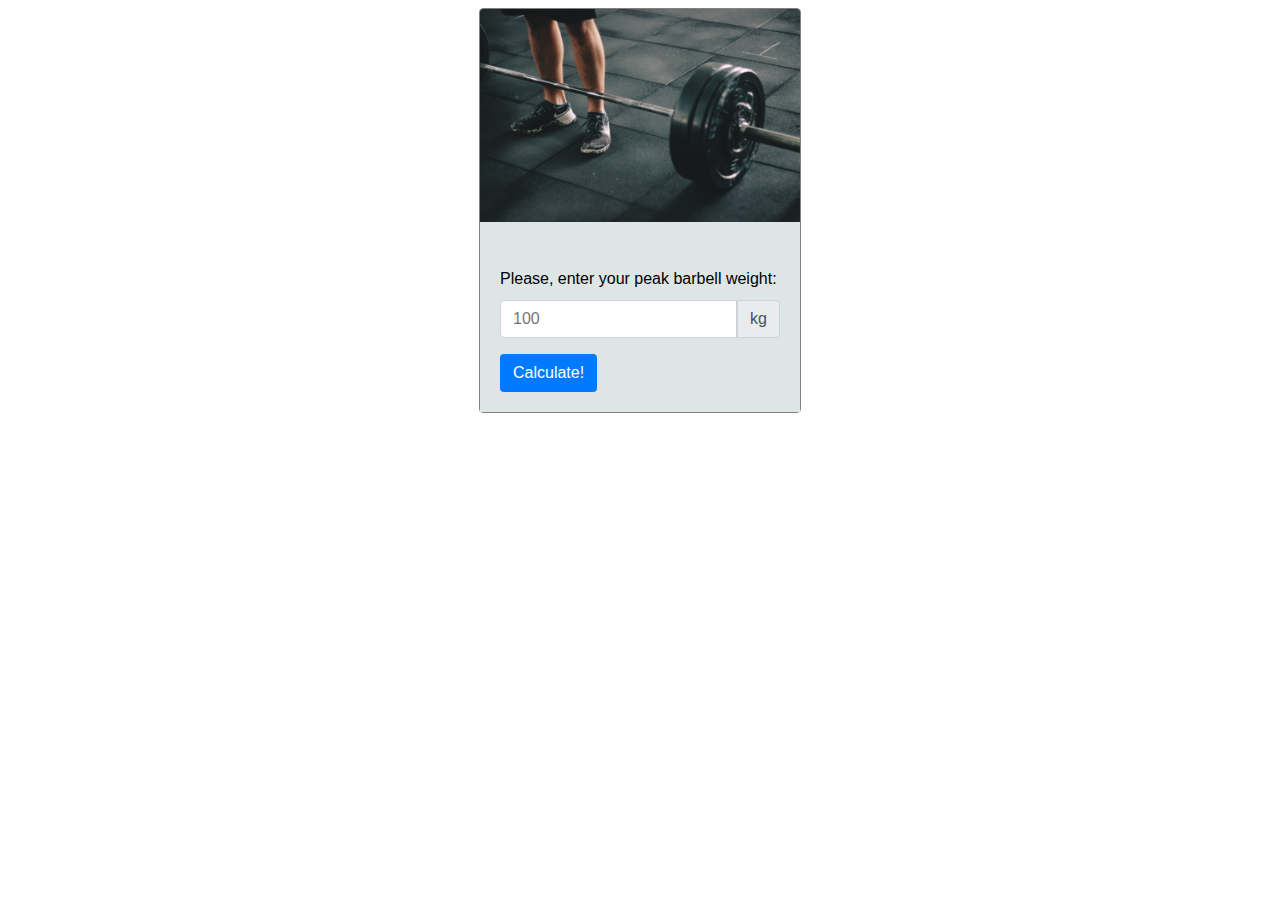
<file: index.html>
<!DOCTYPE html>
<html>
    <head>
        <meta charset="utf-8">
        <title>Bench press</title>
        <link href="css/style.css" rel="stylesheet" type="text/css">
        <meta name="viewport" content="width=device-width, initial-scale=1.0">
    </head>
    <body>
        <div class="card js-card">
            <img class="card-img-top" src="./img/barbell-live.jpeg" alt="Barbell live photo">
            <div class="card-body">
                <h5 class="card-title">Please, enter your peak barbell weight: </h5>
                    <div class="input-group mb-3">
                        <input type="number" placeholder="100" name="amount" min="1" max="500" class="form-control" id="weight">
                            <div class="input-group-append">
                                <span class="input-group-text" id="weight-addon">kg</span>
                            </div>
                        <div class="workouts js-workouts"></div>
                        <div class="controls">
                            <input type="button" class="btn js-btn hidden" id="back" name="back" value="back">
                            <input type="button" class="btn js-btn btn-previous hidden" id="previous" name="previous" value="previous">
                            <input type="button" class="btn js-btn btn-next hidden" id="next" name="next" value="next">
                        </div>
                    </div>
                <input type="button" class="btn js-btn" id="calculate" value="Calculate!">
            </div>
        </div>
    <script type="module" src="scripts/main.js"></script>
    </body>
</html>
</file>
<file: css/style.css>
:root {
    --bgcolour: #747572;
    --border-radius: .25rem;
}

.hidden {
    display: none !important;
}

body {
  font-family: 'Helvetica', sans-serif;
}

.h1, .h2, .h3, .h4, .h5, .h6, h1, h2, h3, h4, h5, h6 {
    font-family: inherit;
    font-size: 1rem;
    font-weight: 500;
    line-height: 1.2;
    color: inherit;
}

.card {
    margin: auto;
    position: relative;
    display: flex;
    flex-direction: column;
    width: 20rem;
    min-width: 0;
    word-wrap: break-word;
    background-color: white;
    background-clip: border-box;
    border-radius: .25rem;
    border: 1px solid gray;
}

.card-img-top {
    margin: auto;
    border-top-left-radius: calc(var(--border-radius) - 1px);
    border-top-right-radius: calc(var(--border-radius) - 1px);
    width: 100%; /*/ Required because we use flexbox and this inherently applies align-self: stretch*/

}

.card-body {
    flex: 1 1 auto;
    padding: 1.25rem;
    background: #DEE5E5;
}

.card-title {
  margin-bottom: .75rem;
}

.card-subtitle {
    margin-top: -.375rem;
    margin-bottom: 0;
    color: #6c757d
}


.card-header {
  padding:  .75rem 1.25rem;
  margin-bottom: 0; /*/ Removes the default margin-bottom of <hN>*/
  background-color: black .03;
  border-bottom: 1px solid black .125;
}

.input-group {
    position: relative;
    display: flex;
    flex-wrap: wrap;
    align-items: stretch;
    width: 100%;
    margin-bottom: 1rem;
}

.input-group>.form-control {
    position: relative;
    flex: 1 1 auto;
    width: 1%;
    margin-bottom: 0;

}

.form-control{
    display: block;
    width: 100%;
    padding: .375rem .75rem;
    font-size: 1rem;
    line-height: 1.5;
    color: #495057;
    background-color: #fff;
    background-clip: padding-box;
    border: 1px solid #ced4da;
    border-radius: .25rem;
    transition: border-color .15s ease-in-out,box-shadow .15s ease-in-out;
    margin-bottom: 0;
    border-top-right-radius: 0;
    border-bottom-right-radius: 0;
}

.input-group-text{
    display: flex;
    align-items: center;
    padding: .375rem .75rem;
    margin-bottom: 0;
    font-size: 1rem;
    font-weight: 400;
    line-height: 1.5;
    color: #495057;
    text-align: center;
    white-space: nowrap;
    background-color: #e9ecef;
    border: 1px solid #ced4da;
    border-radius: .25rem;
    border-top-left-radius: 0;
    border-bottom-left-radius: 0;
}

.btn {
    display: inline-block;
    color: #fff;
    background-color: #007bff;
    border-color:  #0062cc;
    font-weight: 400;
    text-align: center;
    white-space: nowrap;
    vertical-align: middle;
    -webkit-user-select: none;
    -moz-user-select: none;
    -ms-user-select: none;
    user-select: none;
    border: 1px solid transparent;
    padding: .375rem .75rem;
    font-size: 1rem;
    line-height: 1.5;
    border-radius: var(--border-radius);
    transition: color .15s ease-in-out, background-color .15s ease-in-out, border-color .15s ease-in-out, box-shadow .15s ease-in-out;
}

.btn:hover {
    color: #fff;
    background-color: #0069d9;
    border-color: #0062cc;
}

.controls{
height: inherit;
width: inherit;
}

.btn-next{
    float: right;
    width: 88px;
}

.btn-previous {
    float: left;
    
}

.workouts{
    width: 100%;

    /* margin-bottom: 2em; */
}


/* table, th, td {
    background: #f1faee;
    /* border: 1px solid #1d3557; */
}
/* table {
    width: 80%;
    margin: auto;
    position: relative;
    border-radius: 4px;
} */

/* tr {
    text-align: center;
} */ */ */
</file>
